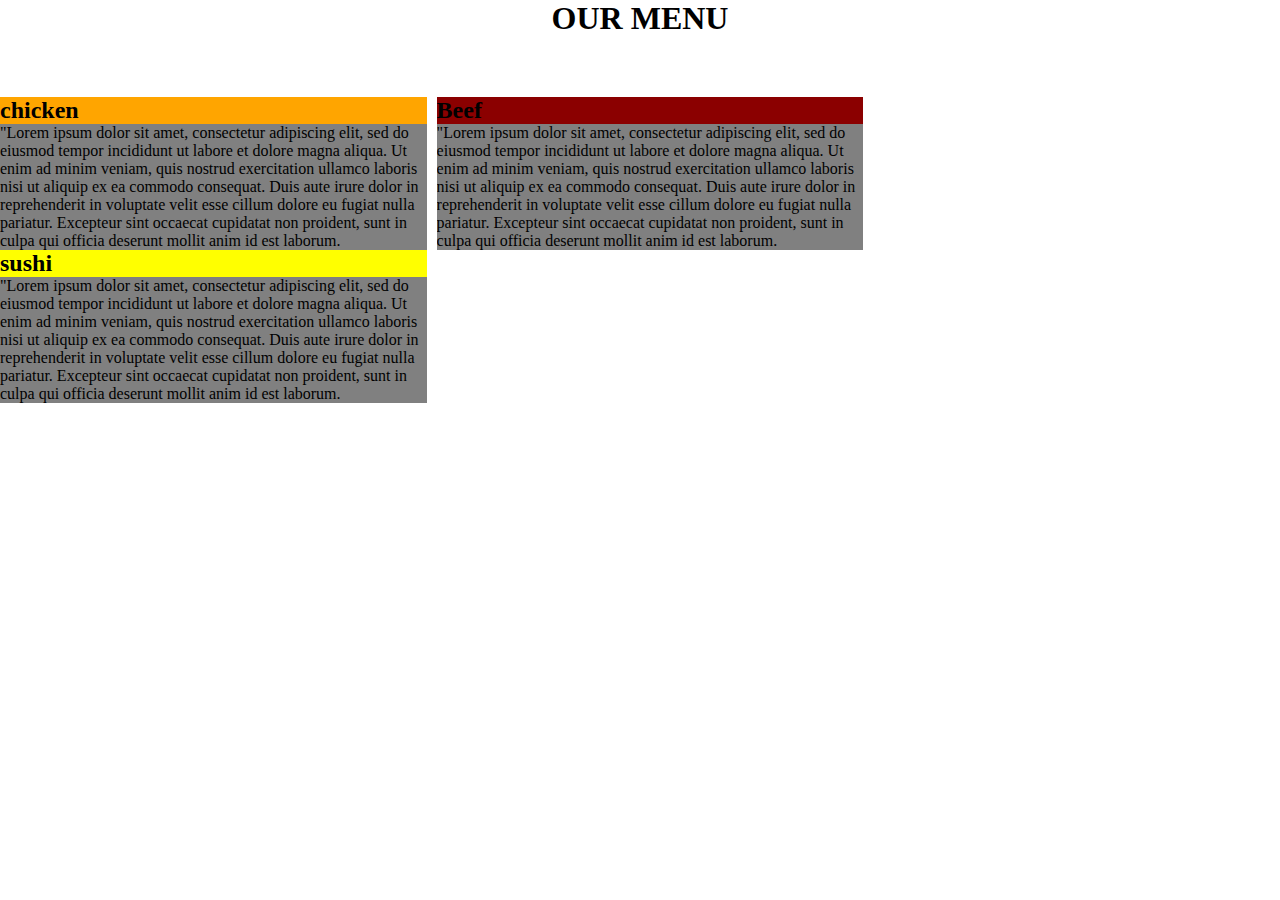
<file: module2-solution/index.html>
<!DOCTYPE html>
<html>
<head>
	<meta charset="utf-8">
	<meta name="viewport" content="width=device-width, initial-scale=1">
	<title>Assignment solution for module 2</title>
	<link rel="stylesheet" type="text/css" href="style.css">
</head>
<body>
	<h1>OUR MENU</h1>
	<section class="chicken">
		<h2>chicken</h2>
		<p>"Lorem ipsum dolor sit amet, consectetur adipiscing elit, sed do eiusmod tempor incididunt ut labore et dolore magna aliqua. Ut enim ad minim veniam, quis nostrud exercitation ullamco laboris nisi ut aliquip ex ea commodo consequat. Duis aute irure dolor in reprehenderit in voluptate velit esse cillum dolore eu fugiat nulla pariatur. Excepteur sint occaecat cupidatat non proident, sunt in culpa qui officia deserunt mollit anim id est laborum.</p>
	</section>
	<section class="beef">
		<h2>Beef</h2>
		<p>"Lorem ipsum dolor sit amet, consectetur adipiscing elit, sed do eiusmod tempor incididunt ut labore et dolore magna aliqua. Ut enim ad minim veniam, quis nostrud exercitation ullamco laboris nisi ut aliquip ex ea commodo consequat. Duis aute irure dolor in reprehenderit in voluptate velit esse cillum dolore eu fugiat nulla pariatur. Excepteur sint occaecat cupidatat non proident, sunt in culpa qui officia deserunt mollit anim id est laborum.</p>
	</section>
	<section class="sushi">
		<h2>sushi</h2>
		<p>"Lorem ipsum dolor sit amet, consectetur adipiscing elit, sed do eiusmod tempor incididunt ut labore et dolore magna aliqua. Ut enim ad minim veniam, quis nostrud exercitation ullamco laboris nisi ut aliquip ex ea commodo consequat. Duis aute irure dolor in reprehenderit in voluptate velit esse cillum dolore eu fugiat nulla pariatur. Excepteur sint occaecat cupidatat non proident, sunt in culpa qui officia deserunt mollit anim id est laborum.</p>
	</section>

</body>
</html>
</file>
<file: module2-solution/style.css>
*{
	box-sizing: border-box;
	padding: 0;
	margin: 0;
}
p{
	background-color: gray;
}	
.chicken > h2{
	background-color: orange;

}
.beef{
	background-color: darkred;
}
.sushi{
	background-color: yellow;
}
section{
	float: left;
	margin-right: 10px;
	width: 33.33%;
	overflow: auto;
}
h1{
	text-align: center;
	margin-bottom: 60px;
}
</file>
